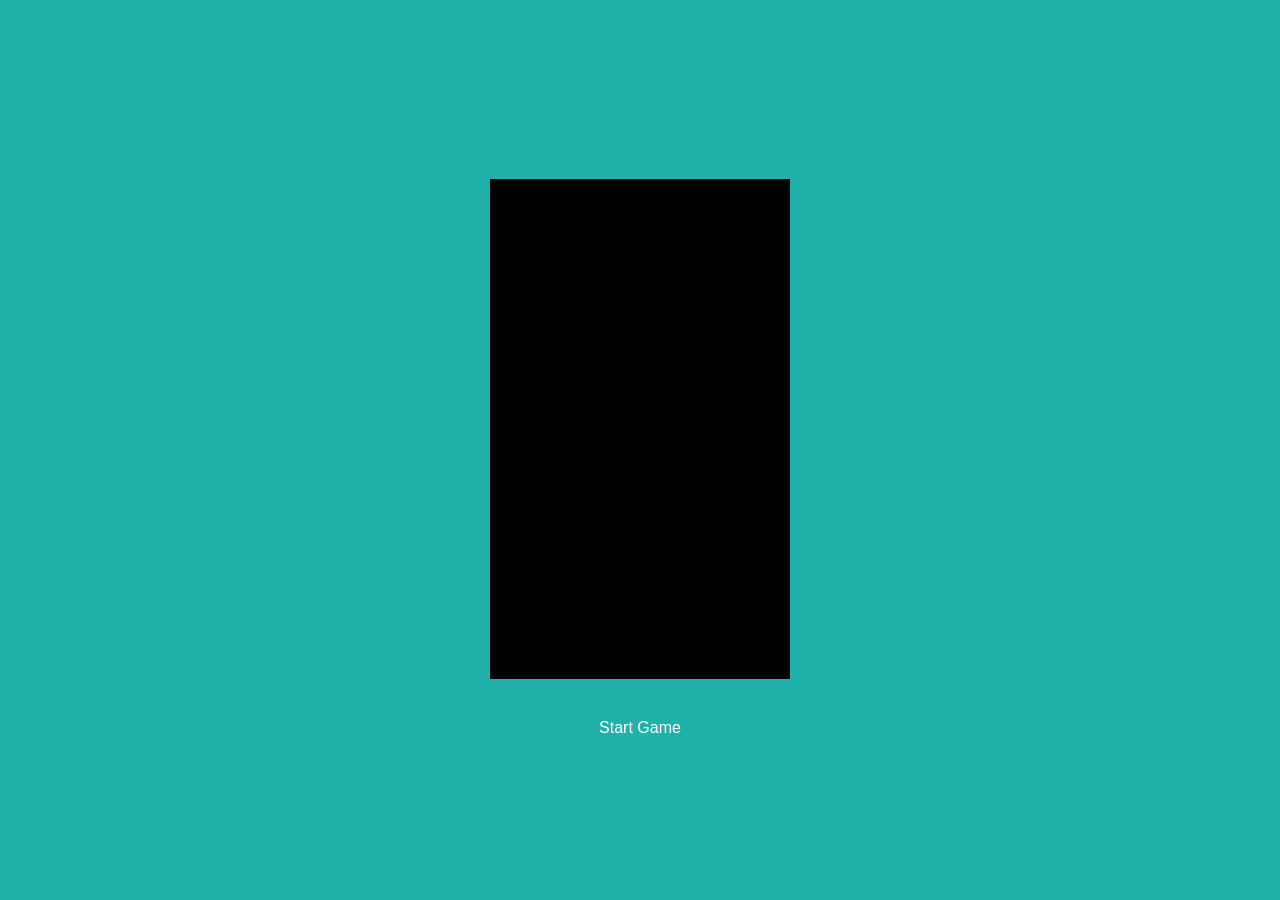
<file: index.html>
<!DOCTYPE html>
<html>
<head>
    <meta charset="UTF-8">
    <meta name="viewport" content="width=device-width, initial-scale=1.0">
    <title>Snake</title>
    <link rel="stylesheet" href="snake.css">
    <script src="snake.js"></script>
</head>
<body>
    <div class="container">
        <canvas id="board"></canvas>
        <div id="gameOverText" class="overlay">Game Over</div>
    </div>
    <button id="startButton">Start Game</button>
</body>
</html>
</file>
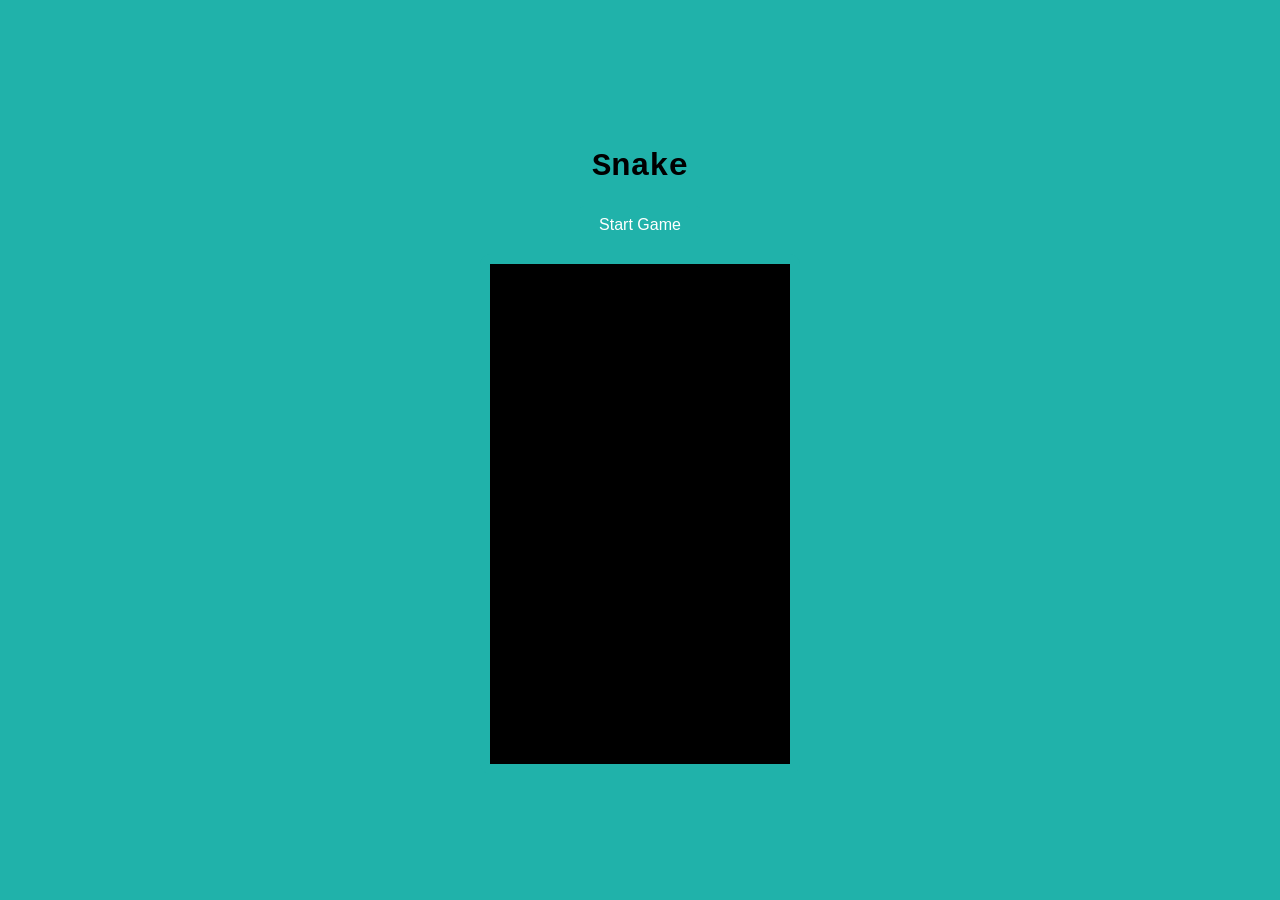
<file: snakeindex.html>
<!DOCTYPE html>
<html>
<head>
    <meta charset="UTF-8">
    <meta name="viewport" content="width=device-width, initial-scale=1.0">
    <title>Snake</title>
    <link rel="stylesheet" href="snake.css">
    <script src="snake.js" defer></script>
</head>
<body>
    <h1>Snake</h1>
    <button id="startButton">Start Game</button>
    <canvas id="board"></canvas>
</body>
</html>
</file>
<file: snake.css>
body {
    font-family: 'Courier New', Courier, monospace;
    text-align: center;
    margin: 0;
    height: 100vh;
    display: flex;
    justify-content: center;
    align-items: center;
    flex-direction: column;
    background-color: #20b2aa; /* Blue-green */
}

.container {
    position: relative;
    margin-top: 10px;
    border: 5px solid #20b2aa; /* Blue-green */
    padding: 10px;
    border-radius: 10px;
}

#board {
    border: 10px solid #20b2aa; /* Blue-green */
    cursor: pointer;
    border-radius: 10px;
    background-color: black;
}

#startButton {
    padding: 10px 20px;
    font-size: 16px;
    cursor: pointer;
    background-color: #20b2aa; /* Blue-green */
    border: none;
    border-radius: 5px;
    color: white;
    margin-bottom: 10px;
}

.overlay {
    position: absolute;
    top: 50%;
    left: 50%;
    transform: translate(-50%, -50%);
    font-size: 24px;
    font-weight: bold;
    color: red;
    background: rgba(0, 0, 0, 0.7);
    padding: 20px;
    border-radius: 10px;
    display: none;
}
</file>
